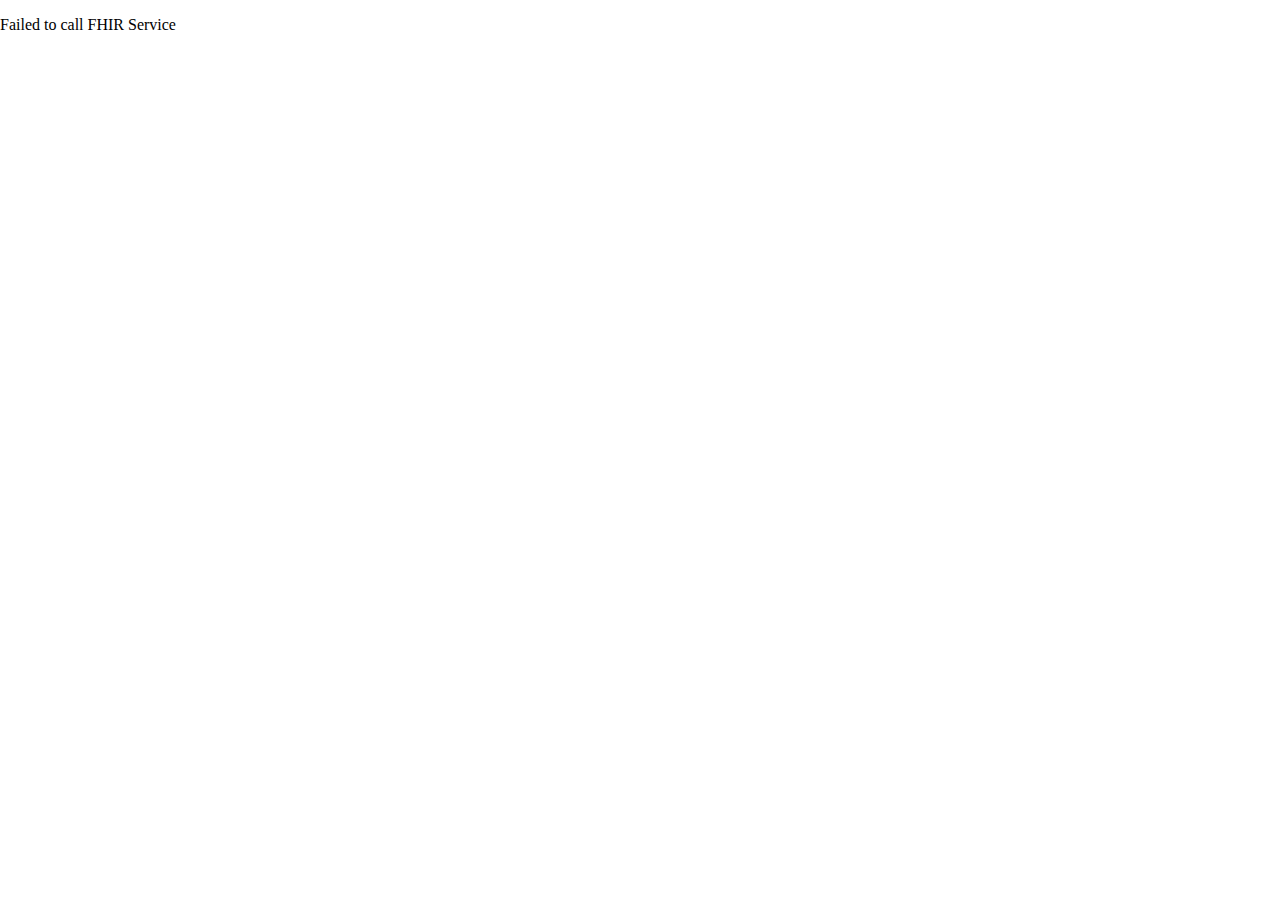
<file: index.html>
<!DOCTYPE html>
<html lang="en">
  <head>
    <meta http-equiv='X-UA-Compatible' content='IE=edge' />
    <meta http-equiv='Content-Type' content='text/html; charset=utf-8' />
    <title>SMART on FHIR for Prior Authorization</title>

    <link rel='stylesheet' type='text/css' href='./src/css/example-smart-app.css'>
    <!--
      Temporarily disable cerner-smart-embeddable-lib
    <link rel='stylesheet' type='text/css' href='./lib/css/cerner-smart-embeddable-lib-1.0.0.min.css'>
    -->
  </head>
  <body>
    <div id='errors'>
    </div>
    <div id="loading" class="spinner">
      <div class="bounce1"></div>
      <div class="bounce2"></div>
      <div class="bounce3"></div>
    </div>
    <div id='holder' >
      <h2>SMART on FHIR for Prior Authorization</h2>

      <h2>Patient Demographics</h2>
      <table>
        <tr>
          <th>Patient ID:</th>
          <td id='patient_id'></td>
        </tr>
        <tr>
          <th>First Name:</th>
          <td id='fname'></td>
        </tr>
        <tr>
          <th>Last Name:</th>
          <td id='lname'></td>
        </tr>
        <tr>
          <th>Gender:</th>
          <td id='gender'></td>
        </tr>
        <tr>
          <th>Date of Birth:</th>
          <td id='birthdate'></td>
        </tr>
      </table>
      <h2>Insurance Details</h2>
      <table id='coverageTable'>
        <tr>
		<th>Primary Payer</th>
		<th>Plan Effective</th>
	</tr>
      	<tr>
		<td id="primaryPayer"></td>
		<td id="planEffective"></td>
	</tr>
	<tbody id= "coverageResult"></tbody>
      </table>
    </div>
    <!-- Required JS files to enable this page to embed within an MPage -->
    <!--
      Temporarily disable cerner-smart-embeddable-lib
      <script src='https://cdnjs.cloudflare.com/ajax/libs/babel-polyfill/6.26.0/polyfill.min.js'></script>
      <script src='./lib/js/cerner-smart-embeddable-lib-1.0.0.min.js'></script>
    -->

    <!-- Application-level javascript-->
    <script src='./src/js/example-smart-app.js'></script>

    <!-- FHIR Client JS Library -->
    <script src='./lib/js/fhir-client-v0.1.12.js'></script>

    <!-- Prevent session bleed caused by single threaded embedded browser and sessionStorage API -->
    <!-- https://github.com/cerner/fhir-client-cerner-additions -->
    <script src='./lib/js/fhir-client-cerner-additions-1.0.0.js'></script>
    <script src="https://ajax.googleapis.com/ajax/libs/jquery/1.12.4/jquery.min.js"></script>
    <script>
      extractData().then(
        //Display Patient Demographics and Observations if extractData was success
        function(p) {
          drawVisualization(p);
        },

        //Display 'Failed to call FHIR Service' if extractData failed
        function() {
          $('#loading').hide();
          $('#errors').html('<p> Failed to call FHIR Service </p>');
        }
      );
    </script>
  </body>
</html>
</file>
<file: src/css/example-smart-app.css>
th, td {
  padding: 5px;
  text-align: left;
  font-family: Arial, Helvetica, sans-serif;
}

h2 {
  font-family: Arial, Helvetica, sans-serif;
}

body {
  margin: 0;
}

#holder {
  display: none;
}

.spinner {
  margin: 100px auto 0;
  width: 70px;
  text-align: center;
}

.spinner > div {
  width: 18px;
  height: 18px;
  background-color: #000;

  border-radius: 100%;
  display: inline-block;
  -webkit-animation: sk-bouncedelay 1.4s infinite ease-in-out both;
  animation: sk-bouncedelay 1.4s infinite ease-in-out both;
}

.spinner .bounce1 {
  -webkit-animation-delay: -0.32s;
  animation-delay: -0.32s;
}

.spinner .bounce2 {
  -webkit-animation-delay: -0.16s;
  animation-delay: -0.16s;
}

@-webkit-keyframes sk-bouncedelay {
  0%, 80%, 100% { -webkit-transform: scale(0) }
  40% { -webkit-transform: scale(1.0) }
}

@keyframes sk-bouncedelay {
  0%, 80%, 100% {
    -webkit-transform: scale(0);
    transform: scale(0);
  } 40% {
    -webkit-transform: scale(1.0);
    transform: scale(1.0);
  }
}
</file>
<file: lib/css/cerner-smart-embeddable-lib-1.0.0.min.css>
html[hidden]{display:none}
</file>
